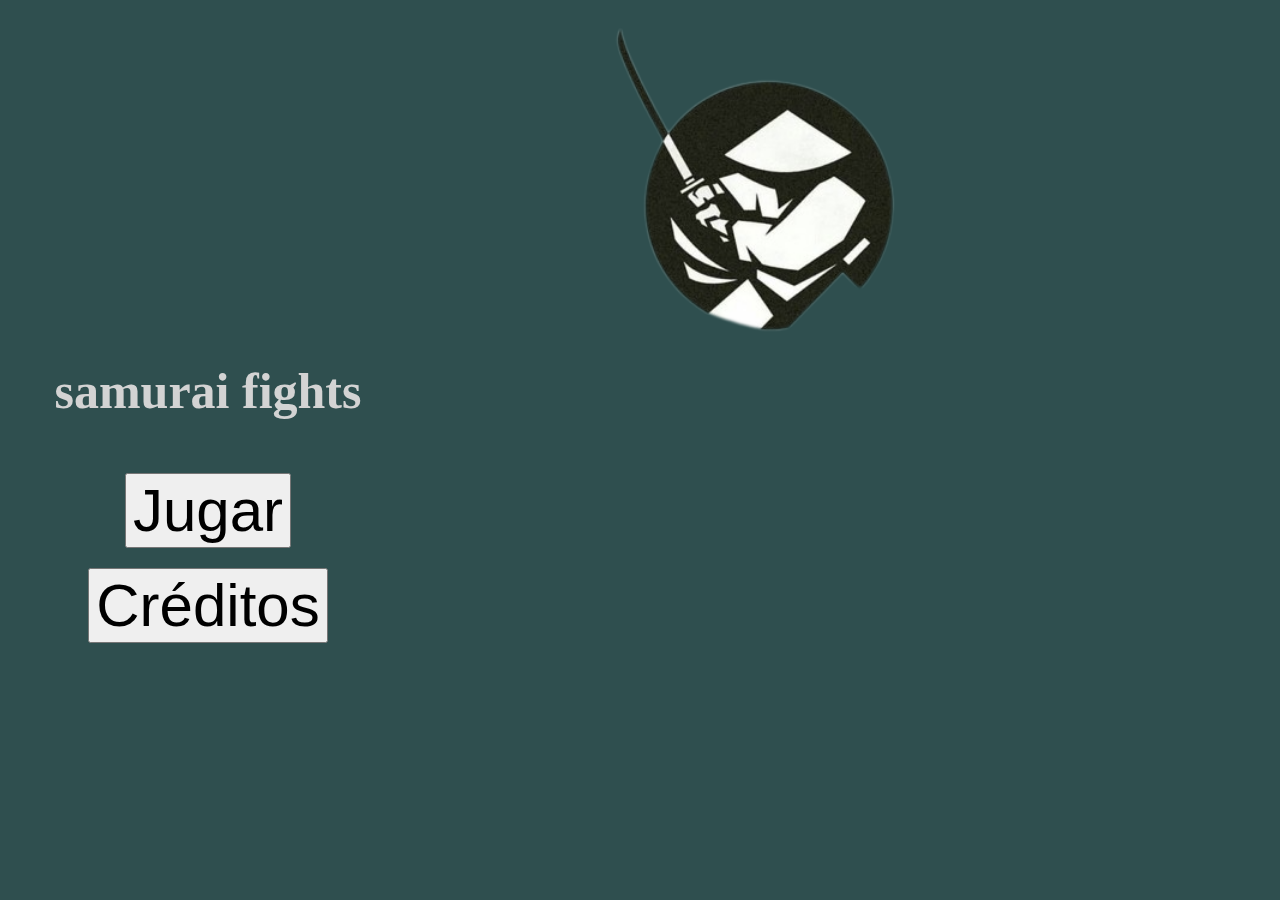
<file: index.html>
<!DOCTYPE html>
<html lang="en">
<head>
    <meta charset="UTF-8">
    <meta name="viewport" content="width=device-width, initial-scale=1.0">
    <link href="https://cdn.jsdelivr.net/npm/bootstrap@5.3.2/dist/css/bootstrap.min.css" rel="stylesheet" integrity="sha384-T3c6CoIi6uLrA9TneNEoa7RxnatzjcDSCmG1MXxSR1GAsXEV/Dwwykc2MPK8M2HN" crossorigin="anonymous">
    <link rel="stylesheet" href="./assets/css/style.css">
    <title>Document</title>
</head>
<body>

    <img src="./assets/imagenes/logo.png" alt="aaaa" id="logo">

    <div class="container-fluid" id="vistaPrincipal">
        <h1 style="font-size: 50px; color: lightgrey;">samurai fights</h1>
        <div class="container-fluid" id="menu">
            <a href="./assets/pages/game.html"><button type="button" class="btn" id="jugar">Jugar</button></a>
            <button type="button" class="btn" id="creditos">Créditos</button>
        </div>
    </div>

    


    <script src="https://cdn.jsdelivr.net/npm/bootstrap@5.3.2/dist/js/bootstrap.bundle.min.js" integrity="sha384-C6RzsynM9kWDrMNeT87bh95OGNyZPhcTNXj1NW7RuBCsyN/o0jlpcV8Qyq46cDfL" crossorigin="anonymous"></script>
    <script src="./assets/js/main.js"></script>
</body>
</html>
</file>
<file: assets/css/style.css>
body{
    background-color: darkslategrey;
}

#logo{
    display: flex;
    justify-content: center;
    justify-items: center;
    align-items: center;   
    margin-top: -100px;
    margin-left: 460px;
    margin-bottom: -180px;
    width: 600px;
}

#vistaPrincipal{
    width: 400px;
    background-color: rgba(99, 13, 13, 0);
    display: flex;
    justify-content: center;
    align-items: center;
    flex-direction: column;
    border-radius: 10px;
    padding-bottom: 10px;
}

#menu{
    display: flex;
    justify-content: center;
    align-items: center;
    flex-direction: column;
    padding: 10px;
}

#menu button{
    
    color: rgb(0, 0, 0);
    margin: 10px;
    font-size: 60px;
}
</file>
